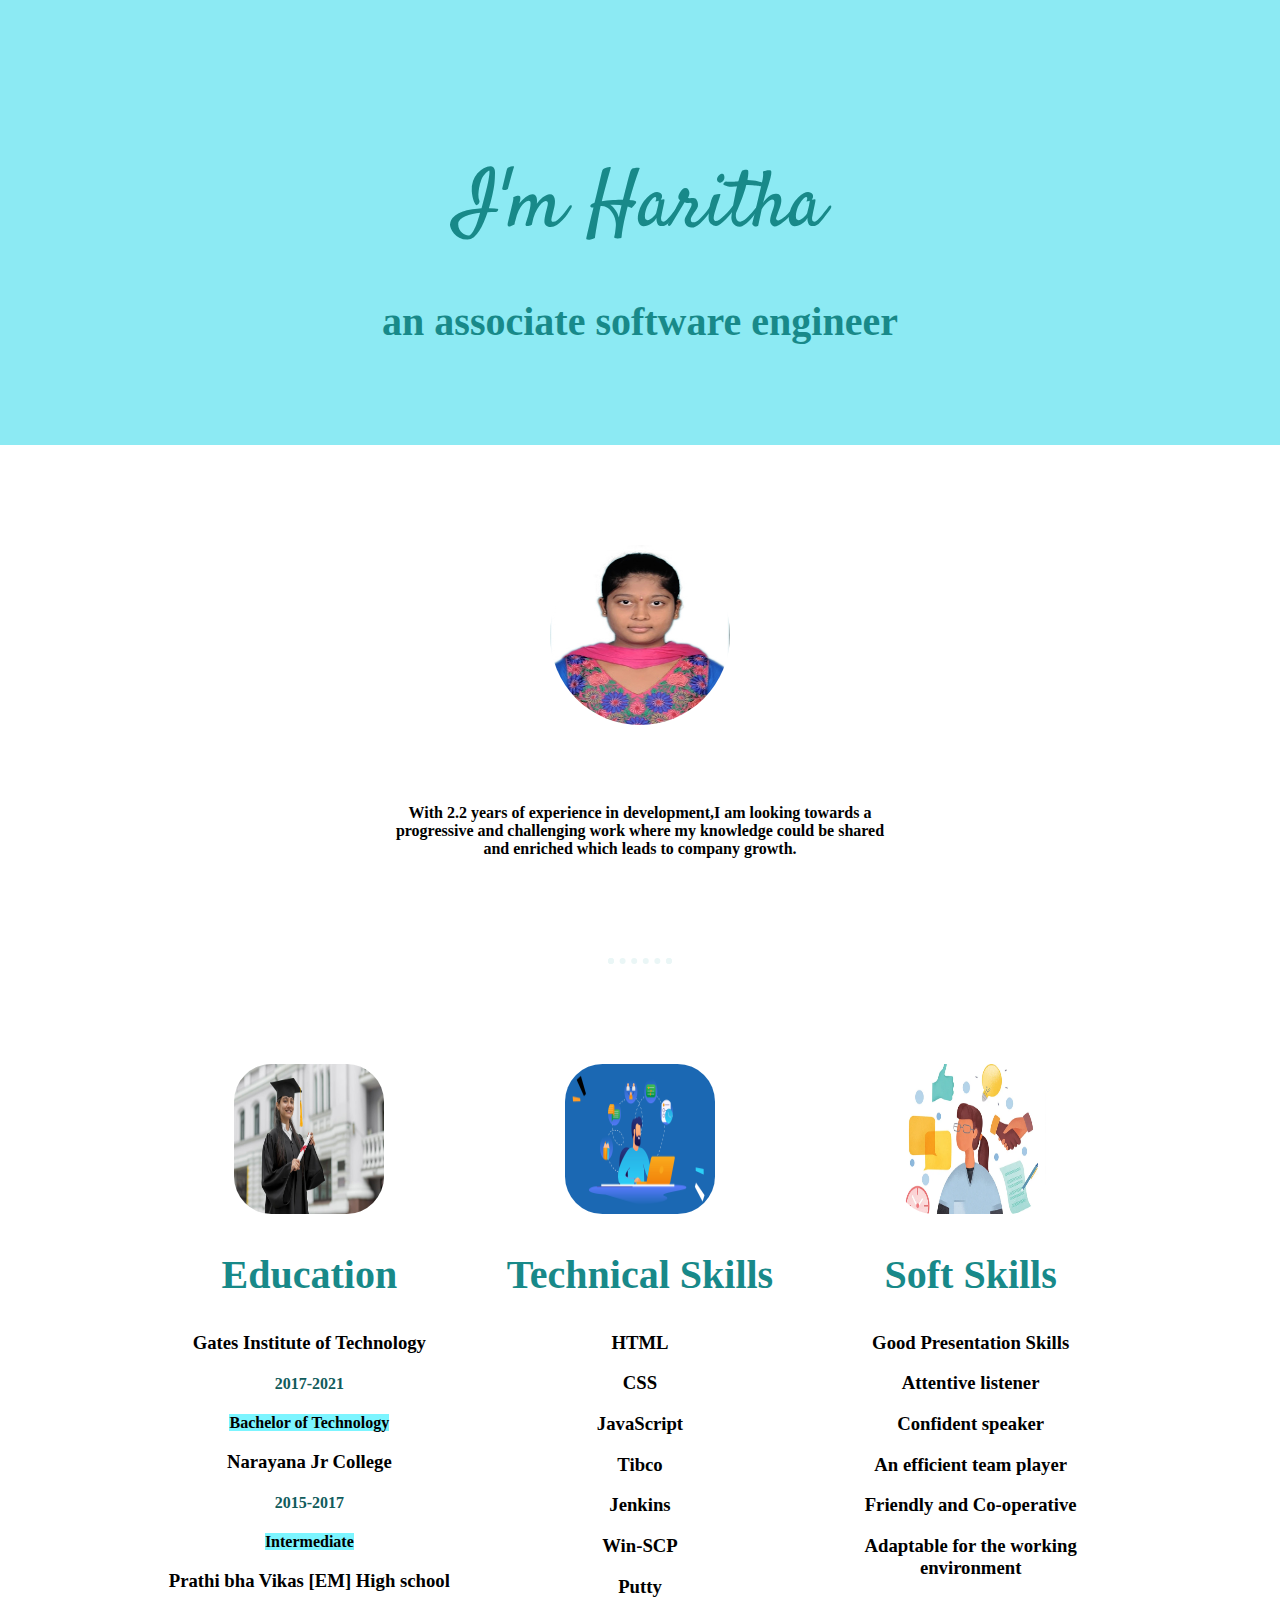
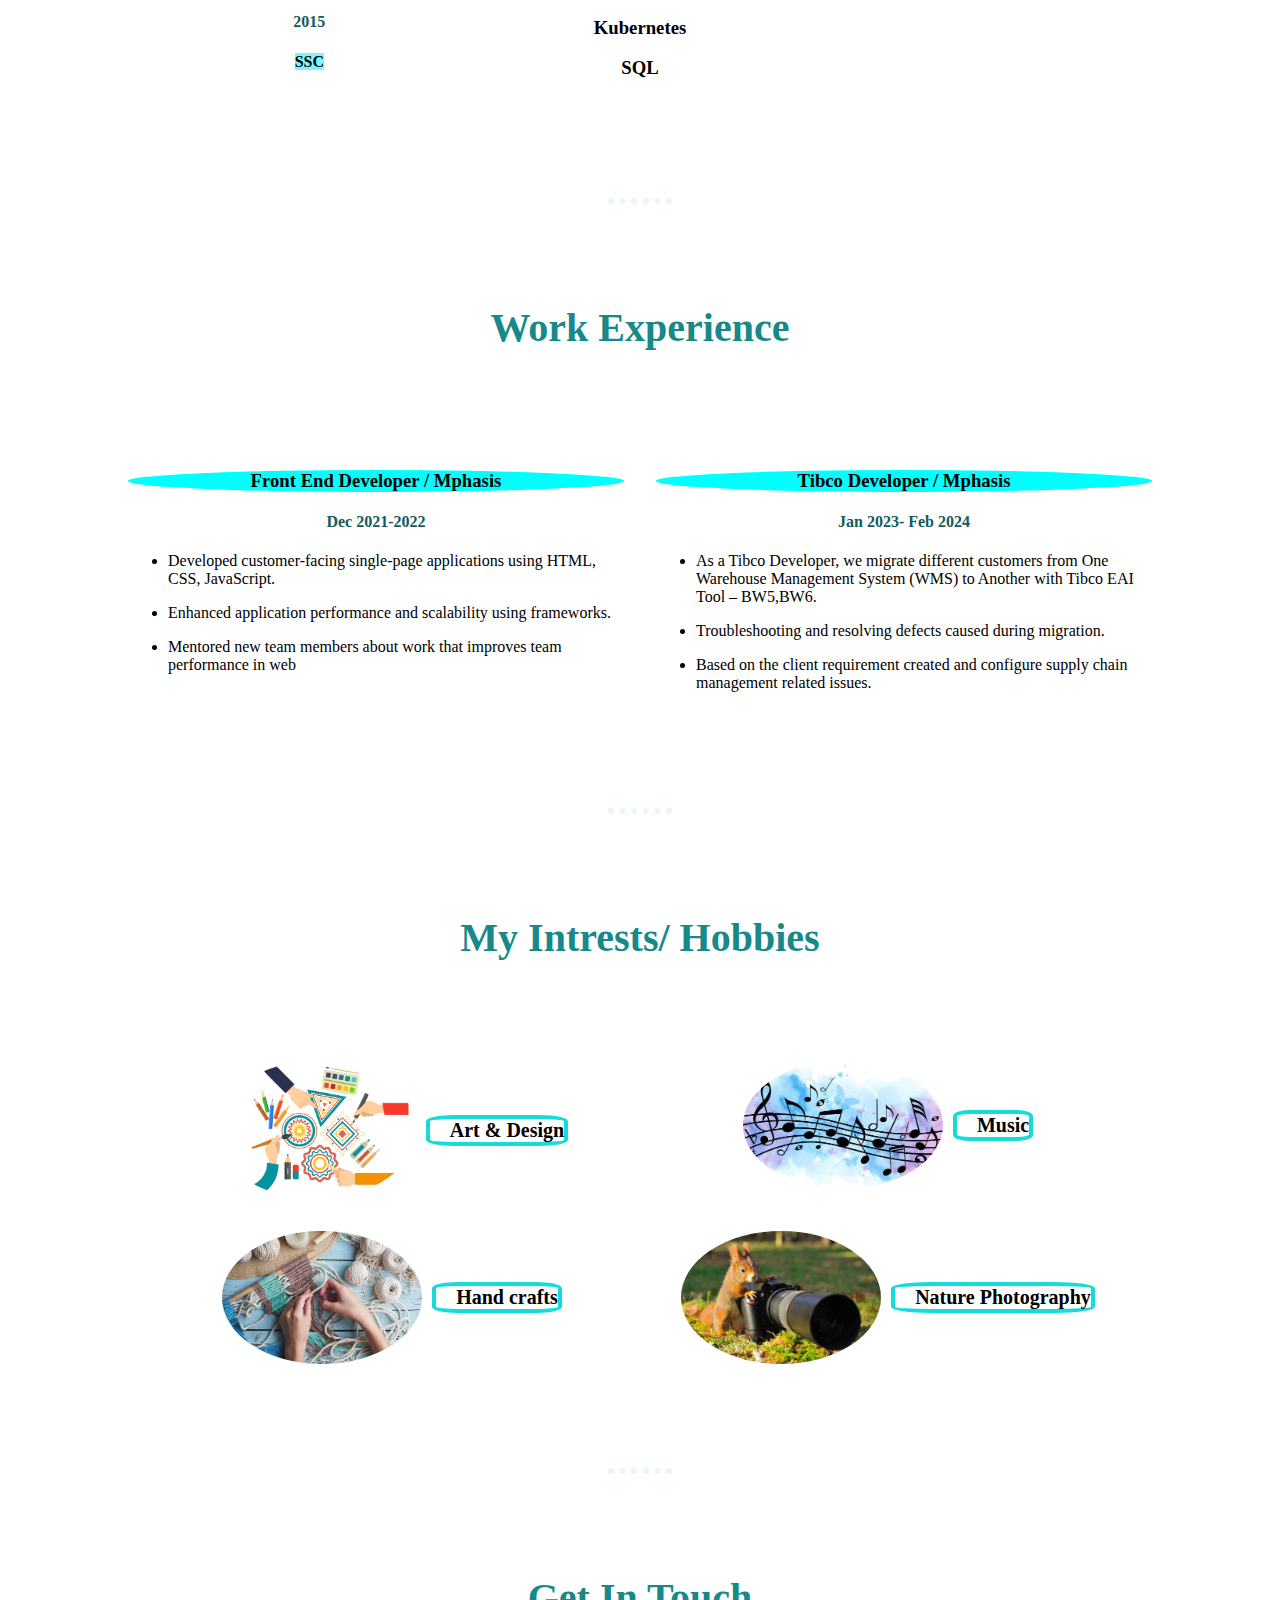
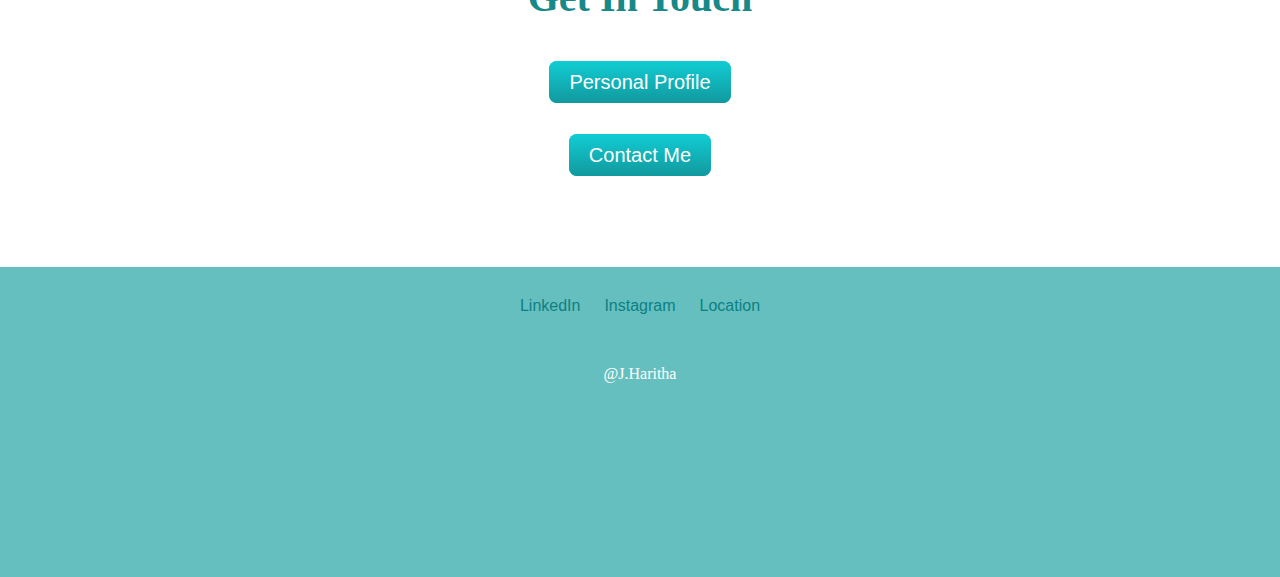
<file: index.html>
<!DOCTYPE html>
<html lang="en">
<head>
    <meta charset="UTF-8">
    <title>Haritha Resume</title>
    <link rel="stylesheet" href="./style.css">
    <link rel="preconnect" href="https://fonts.googleapis.com">
    <link rel="preconnect" href="https://fonts.googleapis.com">
    <link rel="preconnect" href="https://fonts.gstatic.com" crossorigin>
    <link href="https://fonts.googleapis.com/css2?family=Dancing+Script:wght@400..700&family=Satisfy&display=swap" rel="stylesheet">
</head>
<body>
    <div id="title" class="gradient-background">
        <div class="container main">
            <div class="my-name item"><h1>I'm Haritha</h1>
                <h2 class="intro">an associate software engineer</h2>

            </div>

        </div>
      
    </div>
    <div id="second-container">
        <div class="my-image">
            <img src="./assets/images/Haritha Pass Photo.jpg" >
            <p><b>With 2.2 years of experience in development,I am looking towards a progressive and challenging work  where my knowledge could be shared and enriched which leads to company growth.</b></p>
        </div>
        <hr/>
        <div class="grid-container">
            <div class="education">
                
                <img src="./assets/images/education.jpg" alt="girlwithdegree">
                
                <h2 class="intro">Education</h2>
                
                
                <div class="background ">
                <h3><b>Gates Institute of Technology</b></h3>
                <h4 class="duration">
                    2017-2021
                </h4>
                <p><b>Bachelor of Technology</b></p>
               </div>
              <div class="background">
                <h3><b>Narayana Jr College</b></h3>
                <h4 class="duration">
                    2015-2017
                </h4>
                <p><b>Intermediate</b></p>
               </div>
              <div class="background">
                <h3><b>Prathi bha Vikas [EM] High school</b></h3>
                <h4 class="duration">
                    2015
                </h4>
                <p><b>SSC</b></p>
                </div>
                
            </div>
            <div class="technical-skills">
                <img src="./assets/images/technical skills.png" alt="girlwithskills">
                <h2 class="intro"> Technical Skills</h2>
                <h3><b>HTML</b></h3>
                
                <h3><b>CSS</b></h3>
                <h3><b>JavaScript</b></h3>
                <h3><b>Tibco</b></h3>
                <h3><b>Jenkins</b></h3>
                <h3><b>Win-SCP</b></h3>
                <h3><b>Putty</b></h3>
                <h3><b>Kubernetes</b></h3>
                <h3><b>SQL</b></h3>
            </div>
            <div class="soft-skills">
                <img src="./assets/images/soft-skills.webp" >
                <h2 class="intro">Soft Skills</h2>
                <h3>Good Presentation Skills</h3>
                <h3>Attentive listener</h3>
                <h3>Confident speaker</h3>
                <h3>An efficient team player</h3>
                <h3>Friendly and Co-operative</h3>
                <h3>Adaptable for the working environment</h3>
            </div>
            
         </div>
        
    </div>
    <hr/>
    <div class="third-container">
        <h2 class="intro">Work Experience</h2>
        <div class="work-experience">
            <div class="front-end">
                <h3 class="developer">Front End Developer / Mphasis </h3>
                <h4 class="duration">
                    Dec 2021-2022
                </h4>
                <ul class="work-list"  >
                <li><p>Developed customer-facing single-page applications using HTML, CSS, JavaScript.</p></li>
                <li><p>Enhanced application performance and scalability using frameworks.</p></li>
                <li><p>Mentored new team members about work that improves team performance in web</p></li>
                </ul>
            </div>
            <div class="tibco">
                <h3 class="developer">Tibco Developer / Mphasis</h3>
                <h4 class="duration">
                   Jan 2023- Feb 2024
                </h4>
                <ul class="work-list">
                    <li><p>As a Tibco Developer, we migrate different customers from One Warehouse Management System (WMS) to Another with Tibco EAI Tool – BW5,BW6. </p></li>
                    <li><p>Troubleshooting and resolving defects caused during migration.</p></li>
                    <li><p>Based on the client requirement created and configure supply chain management related issues.</p></li>

                </ul>

            </div>

        </div>

    </div>
    <hr/>
    <div class="fourth-container">
        <h2 class="intro">My Intrests/ Hobbies</h2>
      <div class="hobbies">
         <div class="grid-1">
            <div class="art hoby">
              <img src="./assets/images/art&design.webp">
              <h3 class="text">Art & Design</h3>
            </div>
         </div >
         <div class="grid-2">
            <div class="music hoby">
                <img src="./assets/images/music.jpg">
                <h3 class="text">Music</h3>

            </div>


         </div>
         <div class="grid-3">
            <div class="handy hoby">
                <img src="./assets/images/Handcrafts.jpg">
                <h3 class="text">Hand crafts</h3>

            </div>

         </div>
         <div class="grid-4">
            <div class="photo hoby">
                <img src="./assets/images/photography.jpg">
                <h3 class="text">Nature Photography</h3>

            </div>

           </div>
         
        </div>
    </div>

    <hr/> 
<div class="details">
    <h2 class="intro"> Get In Touch</h2>
    <div class="personalinfo">
        <a class="personal profile" href="./public/personal-details.html"> Personal Profile</a>
    </div>
    <div>
        <a class="contact profile" href="mailto:jayanthiharitha14@gmail.com">Contact Me</a>
    </div>
</div>
<div class="bottom-container">
    <div class="footer">
     <a href="https://www.linkedin.com/in/j-haritha-940819193?utm_source=share&utm_campaign=share_via&utm_content=profile&utm_medium=android_app">LinkedIn</a>
     <a href="https://www.instagram.com/harithasathyam?utm_source=qr&igsh=ZjNoYzBjM2Mwcno3">Instagram</a>
     <a href="https://maps.app.goo.gl/wjaRSv3uG97zJNkHA">Location</a>
     <br/>
     <p>@J.Haritha</p>
    </div>


</div>



    
</body>
</html>
</file>
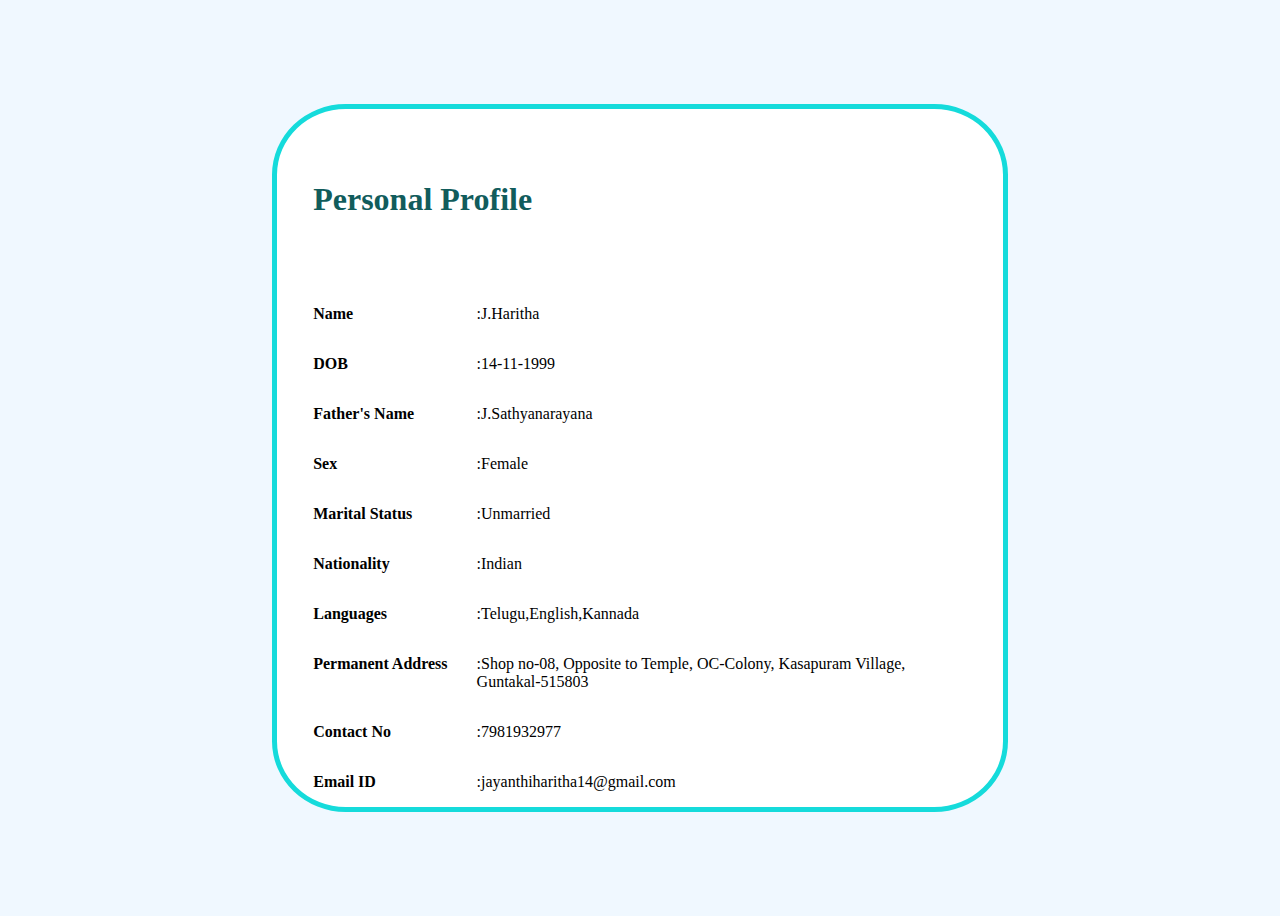
<file: public/personal-details.html>
<!DOCTYPE html>
<html lang="en">
    <head>
        <meta charset="UTF-8">
        <title>Personal Profile</title>
        <link rel="stylesheet" href="./personal-details.css">
        
    </head>
    <body>

        <div class="personal-details">
            <div class="heading">
            <h1> Personal Profile</h1>
        </div>
            <div class="grid-container">
                <div>
                    <p><b>Name</b></p>
                </div>
                <div>
                    <p>:J.Haritha</p>
                </div>
                <div>
                    <p><b>DOB</b></p>
                </div>
                <div>
                    <p>:14-11-1999</p>
                </div>
                <div>
                    <p><b>Father's Name</b></p>
                </div>
                <div>
                    <p>:J.Sathyanarayana</p>
                </div>
                <div>
                    <p><b>Sex</b></p>
                </div>
                <div>
                    <p>:Female</p>
                </div>
                <div>
                    <p><b>Marital Status</b></p>
                </div>
                <div>
                    <p>:Unmarried</p>
                </div>
                <div>
                    <p><b>Nationality</b></p>
                </div>
                <div>
                    <p>:Indian</p>
                </div>
                <div>
                    <p><b>Languages</b></p>
                </div>
                <div>
                    <p>:Telugu,English,Kannada</p>
                </div>
                <div>
                    <p><b>Permanent Address</b></p>
                </div>
                <div>
                    <p>:Shop no-08, Opposite to Temple, OC-Colony, Kasapuram Village, Guntakal-515803</p>
                </div>
                <div>
                    <p><b>Contact No</b></p>
                </div>
                <div>
                    <p>:7981932977</p>
                </div>
                <div>
                    <p><b>Email ID</b></p>
                </div>
                <div>
                    <p>:jayanthiharitha14@gmail.com</p>
                </div>




            </div>

        </div>

    </body>
</html>
</file>
<file: style.css>
.gradient-background{
    
background-color: #8ceaf3;
padding-top: 100px;

position: relative;
}
body{
  color: black;
margin: 0;
text-align: center;
font-family: "Merriweather", serif;
}


h1{
  font-family: "Satisfy", cursive;
  margin: 50px auto 0 auto;
  font-weight:400;
  font-size: 5rem;
  color: #188989;
  font-style: normal;
  
}
.my-name > h2{
  padding-bottom: 100px;
}
.intro{
  color:#188989;
  font-size: 2.5rem;
}
#second-container{
  margin-top: 100px ;
    }
  .my-image > img{
  
    
    border-radius: 50%;
    height: 180px;
    width: 180px;
    margin-bottom: 75px;

  }
  .my-image > p{
    
    width: 40%;
    margin: auto;
  }
  .grid-container{

    display: grid;
    grid-template-columns: 1fr 1fr 1fr;
    
    width: 75%;
    margin: 100px auto 0 auto;
    
    gap: 2rem;
  }
  .education > img,.technical-skills > img,.soft-skills > img{
    height: 150px;
    width: 150px;
    border-radius: 25%;
  }


.duration{
  color: #115c5c;
  font-weight: bold;
 
}
.background > p{
  display:inline;
  background-color: #7CF5FF;

}
.work-experience{
  display: grid;
  grid-template-columns: 1fr 1fr;
  width: 80%;
    margin: 100px auto 0 auto;
    
    gap: 2rem;
}
.work-list{
   text-align: start;
}

.developer{
  background-color: cyan;
  border-radius: 50%;
  
}
hr{
  border: dotted  #eaf6f6 6px;
  margin: 100px auto;
  border-bottom: none;
  width: 4%;
}
.hobbies{
  display: grid;
  grid-template-columns: 1fr 1fr  ;
  grid-template-rows: 1fr 1fr ;
  
  width: 75%;
   margin: 100px auto 0 auto;
    gap: 2rem;
    
}
.hoby > img{
  border-radius: 50%;
  width: 200px;
  
}
 .art,.music,.handy,.photo {
 
  
  display: flex;
  align-items: center;
  justify-content: center;
 
}

.text {
  font-size: 20px;
  padding-left: 20px;
  
}
.hoby > h3{
     border: 4px solid rgb(21, 219, 219);
     border-radius: 20%;
     margin-left: 10px;
}
.profile{

  background: #11cdd4;
 background-image: linear-gradient(to bottom, #11cdd4, #11999e);
 border-radius: 8px;
  font-family: "Montserrat", sans-serif;
  color: #ffffff;
  font-size: 20px;
  padding: 10px 20px 10px 20px;
  text-decoration: none;
}
.personalinfo{
  margin-top: 50px;
  margin-bottom: 50px;
  
}
.bottom-container{
  margin-top: 100px;
  background-color: #66bfbf ;
  height: 250px;
  padding: 30px;
  color: white;
}
.footer > a{
  font-family: "Montserrat", sans-serif;
  text-decoration: none;
  color: #0c7f83;
  padding: 10px;
  
}
.footer > p{
  margin-top: 50px;
}
</file>
<file: public/personal-details.css>
body{
    display: flex;
    justify-content: center;
    align-items: center;
    height: 100vh;
    background-color: aliceblue;
    
}


.personal-details{
    border: 5px solid rgb(21, 219, 219);
    border-radius: 10%;
    background-color: white;
}
.heading{
    color:#115c5c ;
    display: grid;
    
    width: 90%;
   margin: 50px auto 0 auto;

}

.grid-container{
    display: grid;
    grid-template-columns: 1fr 3fr;
    width: 90%;
   margin: 50px auto 0 auto;
    
}
</file>
